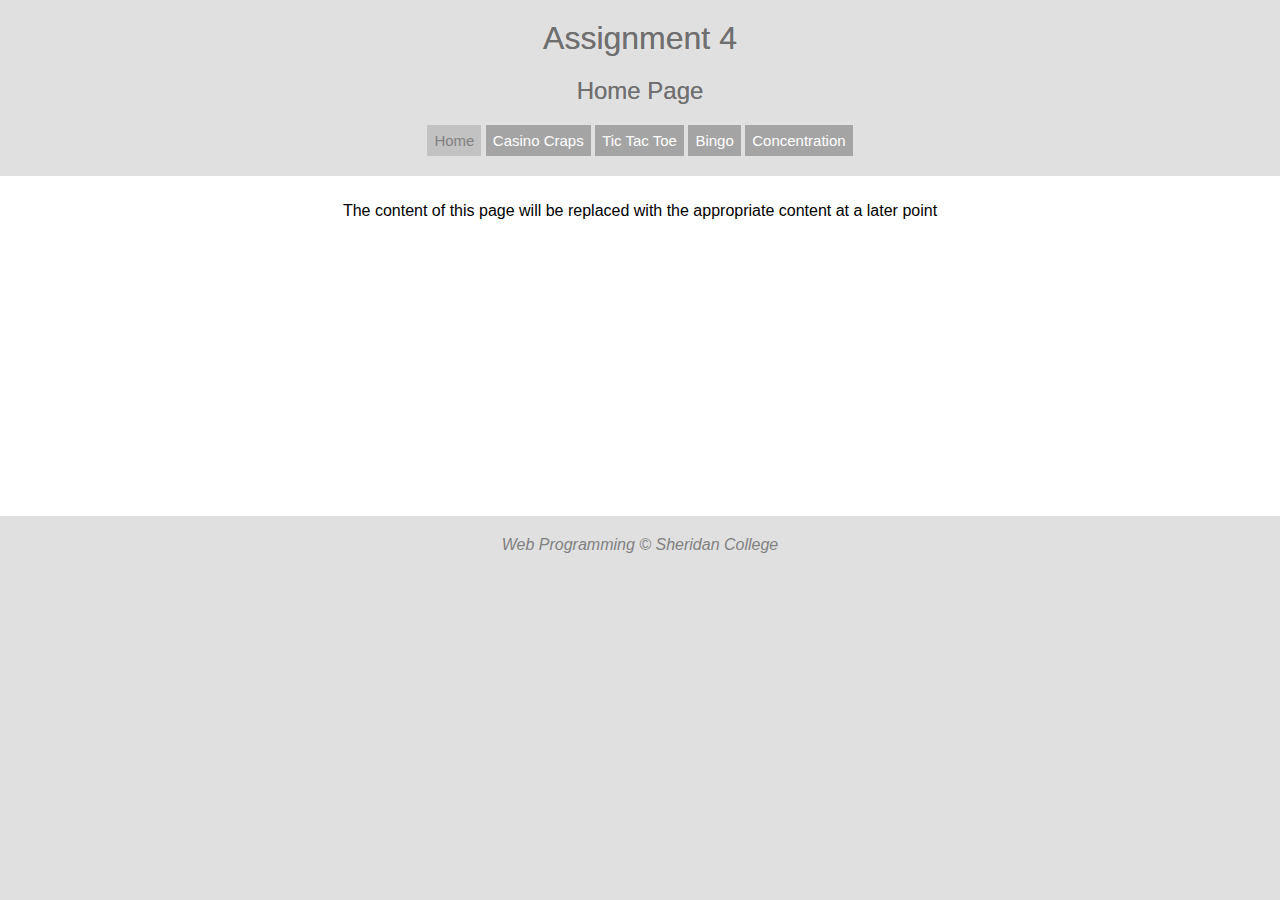
<file: index.html>
<!DOCTYPE html>
<html lang="en">
<head>
<title> Home</title>
<meta charset="utf-8">
<link rel="stylesheet" href="CSS/style.css">
<!-- <script type="text/javascript" src="JS/script.js"></script> -->
<!--
File name: Home.html
Author:
Date created:
Date modified:
Version: 1.0
Description:
-->

</head>
<body>
<header>
	<h1>Assignment 4</h1>
	<h2> Home Page</h2>
</header>
<nav>   
	<a class="active" href="Home.html">Home</a>
    <a href="CasinoCraps.html">Casino Craps</a>
    <a href="TicTacToe.html">Tic Tac Toe</a>
    <a href="Bingo.html">Bingo</a>
    <a  href="Concentration.html">Concentration</a>
</nav>
	
<main>
	<p>The content of this page will be replaced with the appropriate content at a later point</p>
</main>
<footer>
       <address>Web Programming &copy; Sheridan College</address>         
</footer>
</body>
</html>
</file>
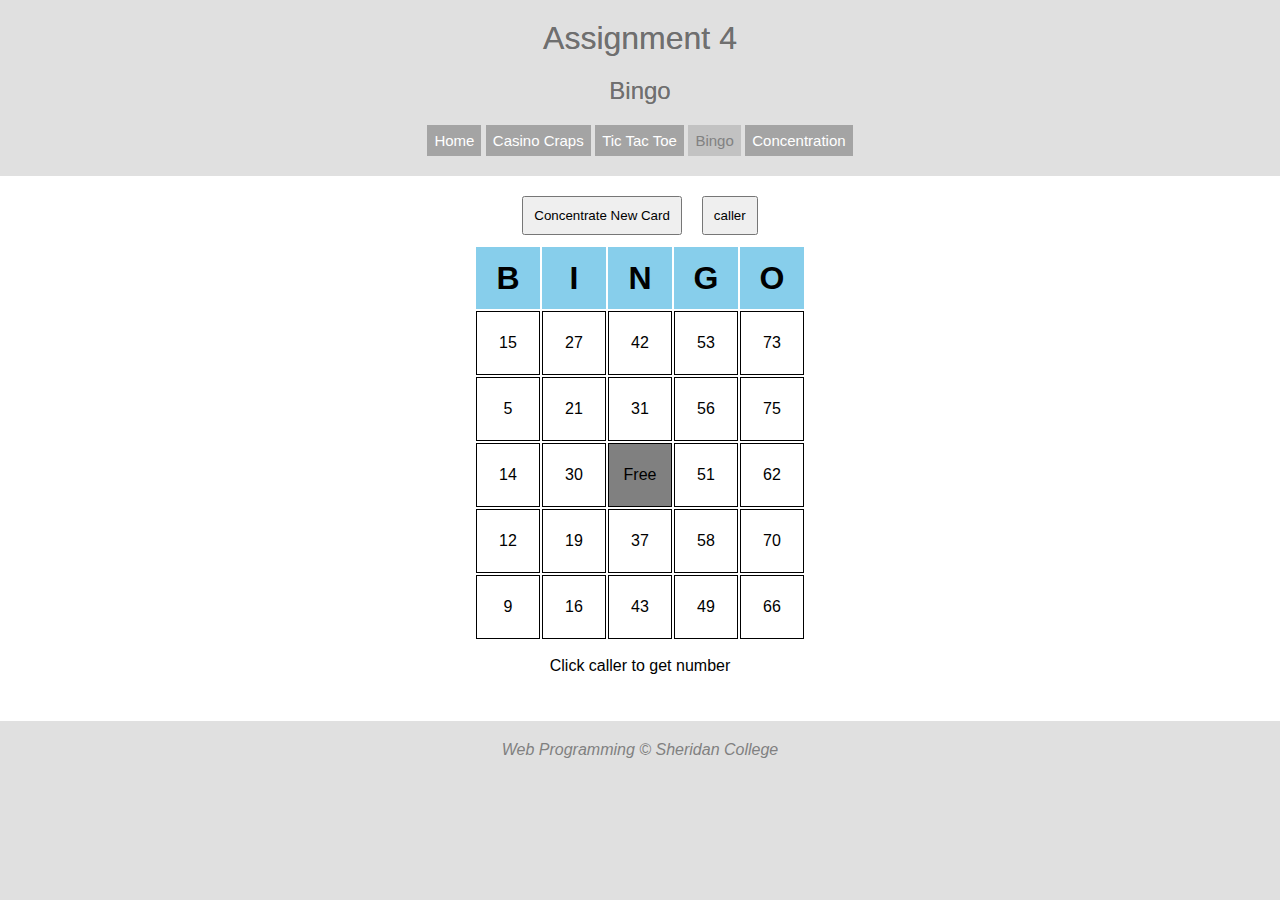
<file: Bingo.html>
<!DOCTYPE html>
<html lang="en">
<head>
<title> Bingo game</title>
<meta charset="utf-8">
<link rel="stylesheet" href="CSS/style.css">
<script src="JS/script.js">  </script>

<!--
File name: Bingo.html
Author: Thao, Doan
Date created: June 28
Date modified:
Version: 3.0
Description: 
 Bingo is a game of chance in which each player matches numbers printed 
in different arrangements on 5×5 cards with the numbers the game host (caller) draws at random,
 marking the selected numbers with tiles. 
When a player finds the selected numbers are arranged on their card in a row, 
they call out "Bingo!" to alert all participants to a winning card, 
which prompts the game host (or an associate assisting the host)
 to examine the card for verification of the win. 
Players compete against one another to be the first to have a winning arrangement for the prize or jackpot.
 After a winner is declared, the players clear their number cards of the tiles and the game host begins a new round of play.

-->

</head>
<body>
<header>
	<h1>Assignment 4</h1>
	<h2> Bingo</h2>
</header>
<nav>
	<a href="index.html">Home</a>
    <a href="CasinoCraps.html">Casino Craps</a>
    <a href="TicTacToe.html">Tic Tac Toe</a>
    <a  class="active" href="Bingo.html">Bingo</a>
    <a href="Concentration.html">Concentration</a>
</nav>

<main>

</main>
<footer>
       <address>Web Programming &copy; Sheridan College</address>
</footer>


<script> document.addEventListener('DOMContentLoaded', playBingo);</script>
</body>
</html>
</file>
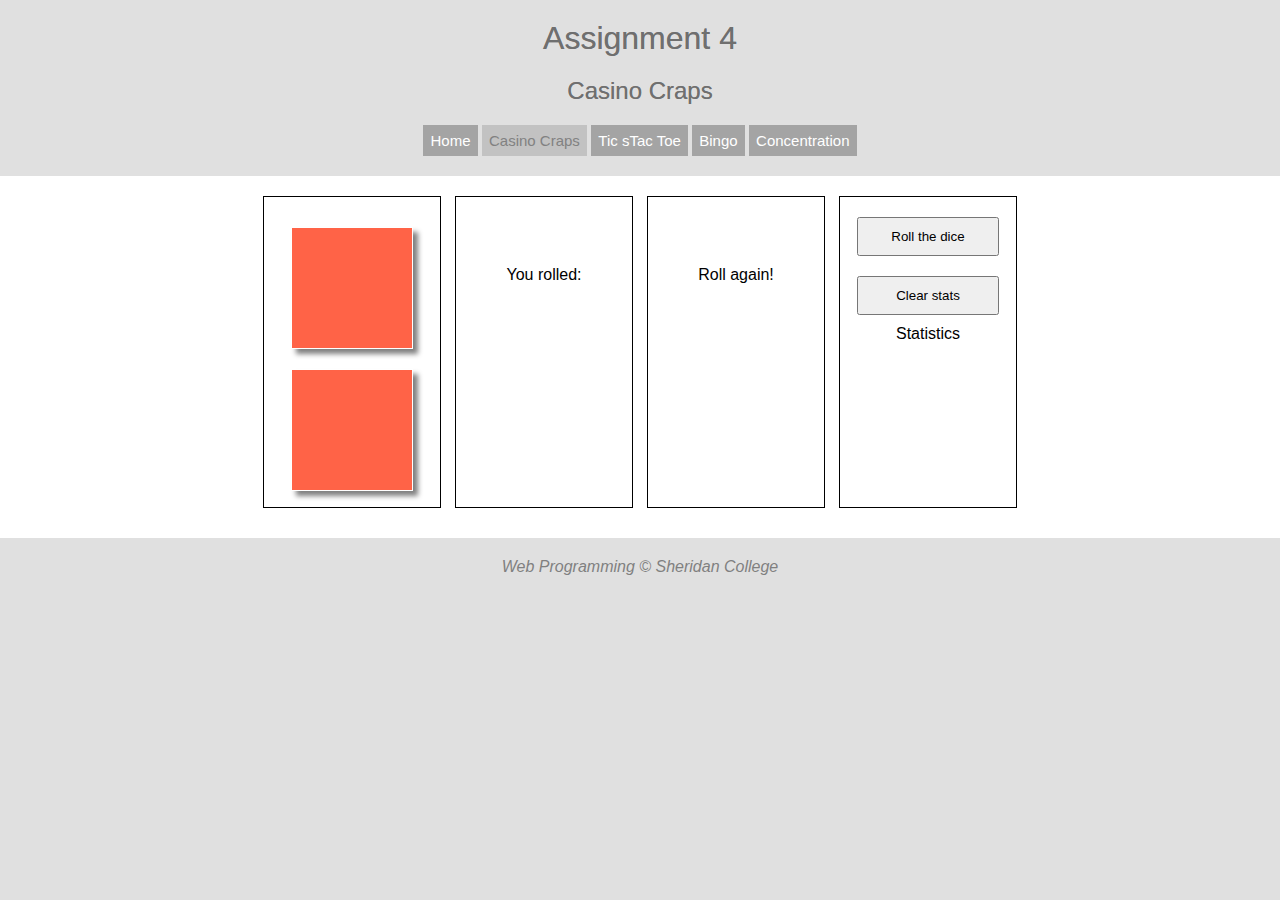
<file: CasinoCraps.html>
<!DOCTYPE html>
<html lang="en">
<head>
<title>Casino Craps game</title>
<meta charset="utf-8">
<link rel="stylesheet" href="CSS/style.css">
<script src="JS/script.js">  </script>

<!--
File name: CasinoCraps.html
Author: Thao Doan
Date created: June 2018
Date modified: July 1, 2018
Version: 3.0
Description:
Program to play the casino game of Craps. 
At the beginning of the game, the player rolls a pair of dice and computes the total. 
If the total is 2, 3, or 12 (called "craps"), the player loses. If the total is 7 or 11 (called a "natural"), the player wins.

If the total is any other number, that number becomes the "point". 
From here, the player keeps rolling the dice until (a) the point comes up again, in which case the player wins, 
or (b) a 7 appears, in which case the player loses.
 The numbers 2,3,11, and 12 no longer have special significance after the first rolls.
-->

</head>
<body>
<header>
	<h1>Assignment 4</h1>
	<h2>Casino Craps</h2>
</header>
<nav>   
	<a href="index.html">Home</a>
    <a  class="active" href="CasinoCraps.html">Casino Craps</a>
    <a href="TicTacToe.html">Tic sTac Toe</a>
    <a href="Bingo.html">Bingo</a>
    <a href="Concentration.html">Concentration</a>
</nav>
	
<main >
	<section id="CasinoCraps">
	</section>
</main>
<footer>
       <address>Web Programming &copy; Sheridan College</address>         
</footer>


<script> document.addEventListener('DOMContentLoaded', playCasinoCraps);</script>

</body>
</html>
</file>
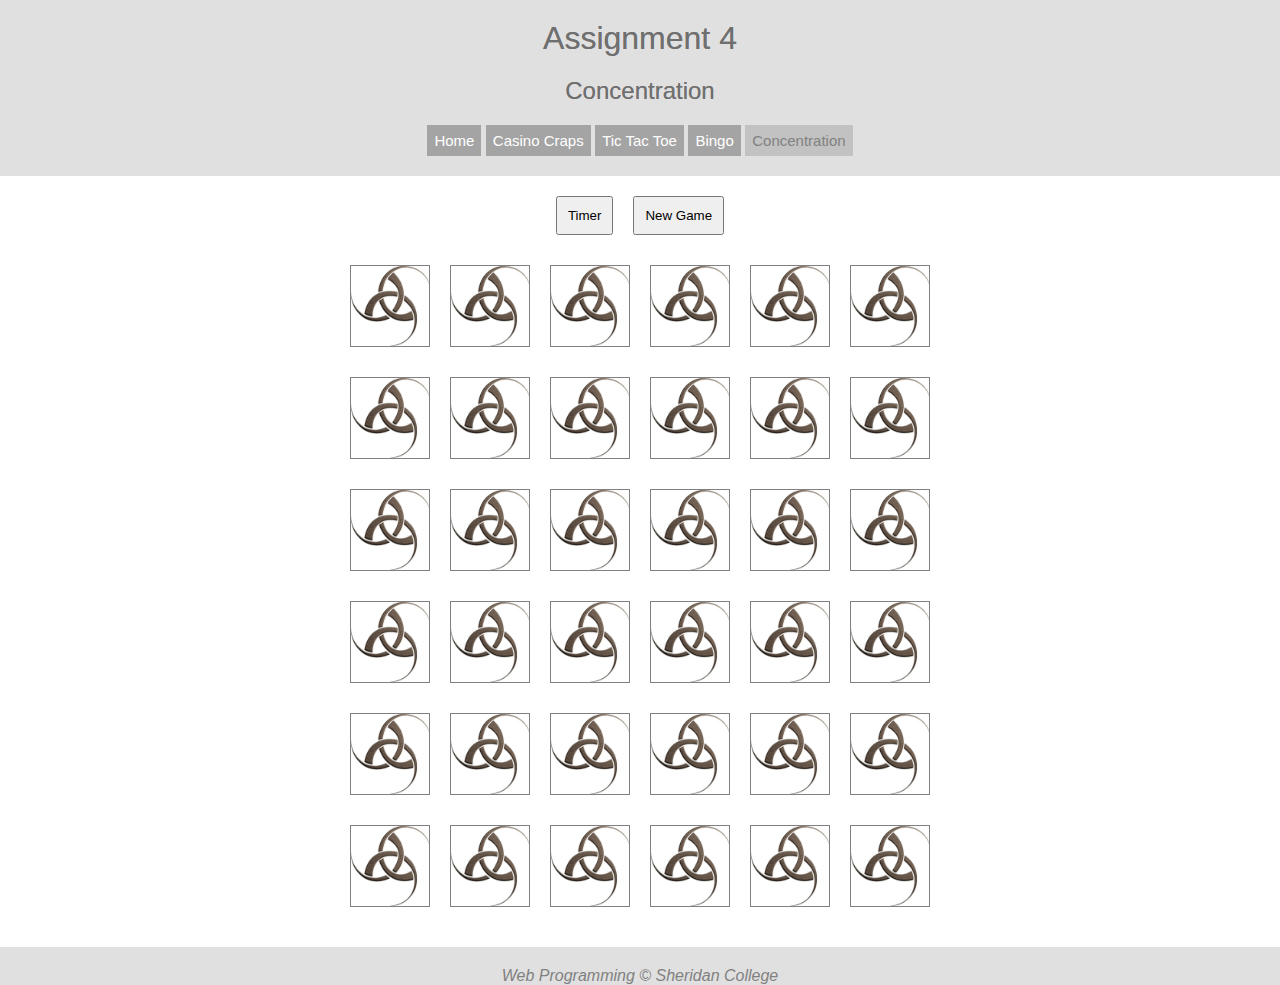
<file: Concentration.html>
<!DOCTYPE html>
<html lang="en">
<head>
<title> Concentration game</title>
<meta charset="utf-8">
<link rel="stylesheet" href="CSS/style.css">
<script src="JS/script.js">  </script>

<!--
File name: Concentration.html
Author: Thao Doan
Date created:  June 22, 2018
Date modified: 
Version: 4.1
Description: this is the memory game, we click a pair of tile and check if they match
if they are match, keep their front picture up
they they don't match, turn it back
do it until we flip all the front

the timer will count how much time user takes to finish the game
-->

</head>
<body>
<header>
	<h1>Assignment 4</h1>
	<h2> Concentration</h2>
</header>
<nav>
	<a href="index.html">Home</a>
    <a href="CasinoCraps.html">Casino Craps</a>
    <a href="TicTacToe.html">Tic Tac Toe</a>
    <a href="Bingo.html">Bingo</a>
    <a class="active" href="Concentration.html">Concentration</a>
</nav>

<main>
	<div id= "Concentration">
	</div>
</main>
<footer>
       <address>Web Programming &copy; Sheridan College</address>
</footer>


<script> document.addEventListener('DOMContentLoaded', playConcentration);</script>
</body>
</html>
</file>
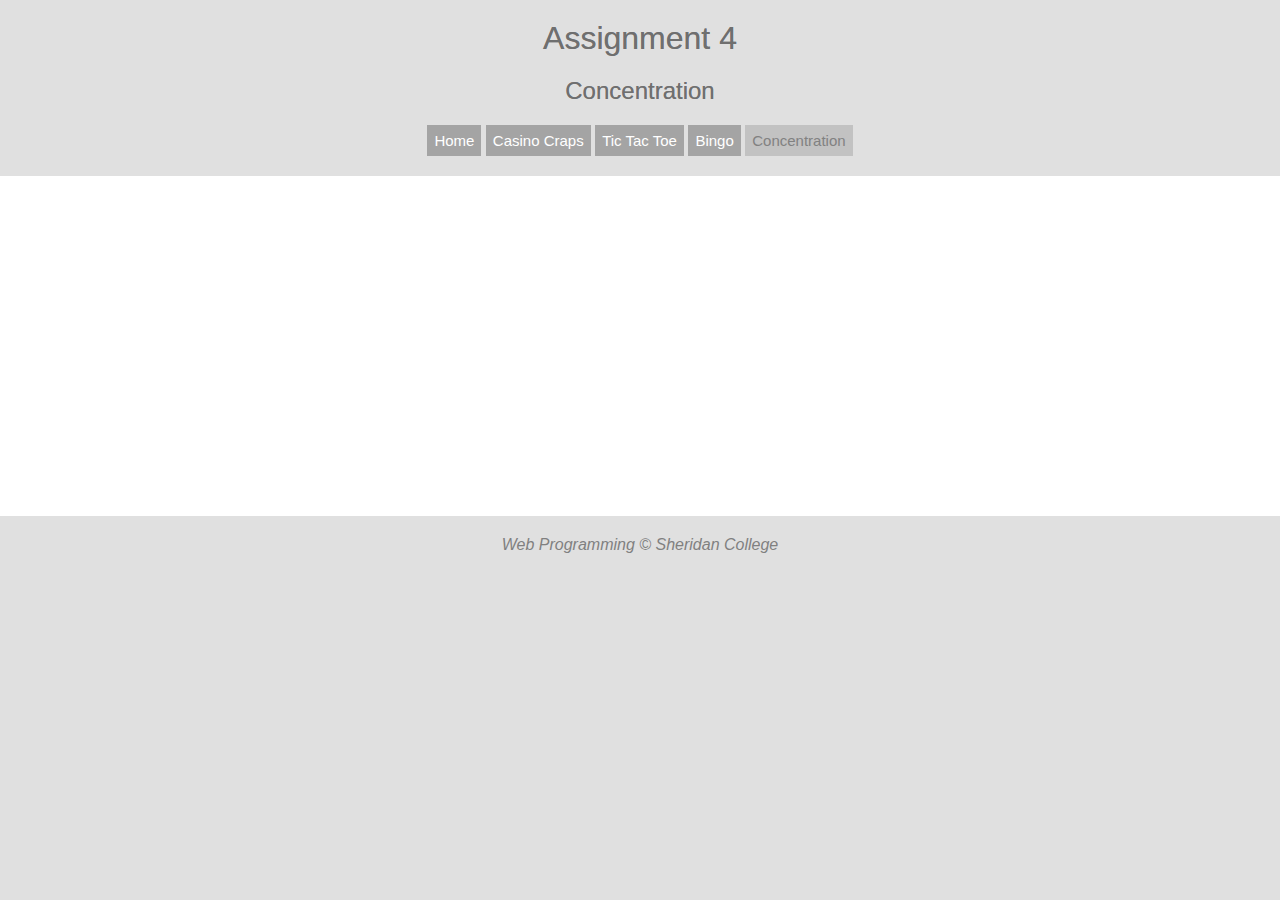
<file: online.html>
<!DOCTYPE html>
<html lang="en">
<head>
<title> Concentration game</title>
<meta charset="utf-8">
<link rel="stylesheet" href="CSS/style.css">
<!-- <script type="text/javascript" src="JS/script.js"></script> -->
<!--
File name: Concentration.html
Author:
Date created:
Date modified:
Version: 1.0
Description:
-->

</head>
<body>
<header>
	<h1>Assignment 4</h1>
	<h2> Concentration</h2>
</header>
<nav>
	<a href="Home.html">Home</a>
    <a href="CasinoCraps.html">Casino Craps</a>
    <a href="TicTacToe.html">Tic Tac Toe</a>
    <a href="Bingo.html">Bingo</a>
    <a class="active" href="Concentration.html">Concentration</a>
</nav>

<main>

</main>
<footer>
       <address>Web Programming &copy; Sheridan College</address>
</footer>


<script>
var gameBox = document.getElementsByTagName("main")[0];
'use strict';

var cardsArray = [{
  'name': 'shell',
  'img': 'images/cards/card1.jpg'
}, {
  'name': 'star',
  'img': 'images/cards/card2.jpg'
}, {
  'name': 'bobomb',
  'img': 'images/cards/card1.jpg'
}, {
  'name': 'mario',
  'img': 'images/cards/card1.jpg'
}, {
  'name': 'luigi',
  'img': 'images/cards/card1.jpg'
}, {
  'name': 'peach',
  'img': 'images/cards/card1.jpg'
}, {
  'name': '1up',
  'img': 'images/cards/card1.jpg'
}, {
  'name': 'mushroom',
  'img': 'images/cards/card1.jpg'
}, {
  'name': 'thwomp',
  'img': 'images/cards/card1.jpg'
}, {
  'name': 'bulletbill',
  'img': 'images/cards/card1.jpg'
}, {
  'name': 'coin',
  'img': 'images/cards/card1.jpg'
}, {
  'name': 'goomba',
  'img': 'images/cards/card1.jpg'
}];

var gameGrid = cardsArray.concat(cardsArray).sort(function () {
  return 0.5 - Math.random();
});

var firstGuess = '';
var secondGuess = '';
var count = 0;
var previousTarget = null;
var delay = 1200;


var grid = document.createElement('section');
grid.setAttribute('class', 'grid');
gameBox.appendChild(grid);

gameGrid.forEach(function (item) {
  var name = item.name,
      img = item.img;


  var card = document.createElement('div');
  card.classList.add('card');
  card.dataset.name = name;

  var front = document.createElement('div');
  front.classList.add('front');

  var back = document.createElement('div');
  back.classList.add('back');
  back.style.backgroundImage = 'url(' + img + ')';

  grid.appendChild(card);
  card.appendChild(front);
  card.appendChild(back);
});

var match = function match() {
  var selected = document.querySelectorAll('.selected');
  selected.forEach(function (card) {
    card.classList.add('match');
  });
};

var resetGuesses = function resetGuesses() {
  firstGuess = '';
  secondGuess = '';
  count = 0;
  previousTarget = null;

  var selected = document.querySelectorAll('.selected');
  selected.forEach(function (card) {
    card.classList.remove('selected');
  });
};

grid.addEventListener('click', function (event) {

  var clicked = event.target;

  if (clicked.nodeName === 'SECTION' || clicked === previousTarget || clicked.parentNode.classList.contains('selected') || clicked.parentNode.classList.contains('match')) {
    return;
  }

  if (count < 2) {
    count++;
    if (count === 1) {
      firstGuess = clicked.parentNode.dataset.name;
      console.log(firstGuess);
      clicked.parentNode.classList.add('selected');
    } else {
      secondGuess = clicked.parentNode.dataset.name;
      console.log(secondGuess);
      clicked.parentNode.classList.add('selected');
    }

    if (firstGuess && secondGuess) {
      if (firstGuess === secondGuess) {
        setTimeout(match, delay);
      }
      setTimeout(resetGuesses, delay);
    }
    previousTarget = clicked;
  }
});




</script>
</body>
</html>
</file>
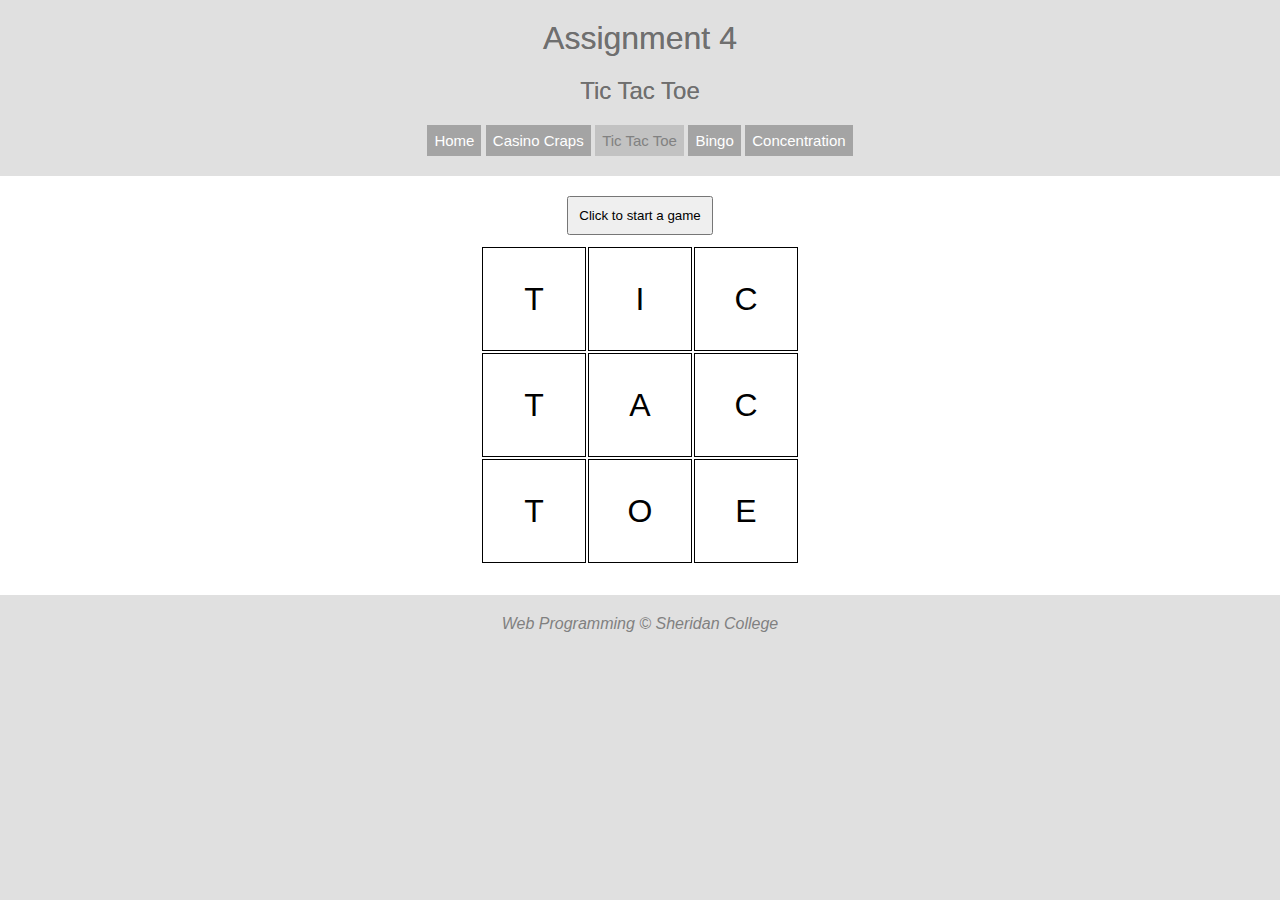
<file: TicTacToe.html>
<!DOCTYPE html>
<html lang="en">
<head>
<title> Tic Tac Toe game</title>
<meta charset="utf-8">
<link rel="stylesheet" href="CSS/style.css">
<script src="JS/script.js">  </script>

<!--
File name: TicTacToe.html
Author: Thao, Doan
Date created:
Date modified:
Version: 5.0
Description:
2 player game, player symbol is marked when a cell is clicked
any player has their symbols aligned like a line will win the game
when the game is over, the dialog message is displayed with the winner symbol
click wherever when the game is over to restart a new game
-->

</head>
<body >
<header>
	<h1>Assignment 4</h1>
	<h2> Tic Tac Toe</h2>
</header>
<nav>   
	<a href="index.html">Home</a>
    <a href="CasinoCraps.html">Casino Craps</a>
    <a class="active" href="TicTacToe.html">Tic Tac Toe</a>
    <a href="Bingo.html">Bingo</a>
    <a href="Concentration.html">Concentration</a>
</nav>
	
<main id="TicTacToe">
	
</main>
<footer>
       <address>Web Programming &copy; Sheridan College</address>         
</footer>
<script> document.addEventListener('DOMContentLoaded', playTicTacToe);</script>
</body>
</html>
</file>
<file: CSS/style.css>
body {
    background: #e0e0e0;
    font-family: Helvetica,Arial,"Lucida Grande",sans-serif;
    margin: 0 auto;
    text-align: center;
}
main, section {

    width: 100%;
    padding-top: 10px;
    background-color: white;   
}
main {
    padding-bottom: 30px;
    min-height: 300px;
}
table {
	margin: auto;
}
button {
	padding: 10px;
	margin: 10px;
}
.TTTBoard {
	position:  relative;
}
.TTTBoard td {
	
	height: 100px;
    width:  100px;
    font-size: 2em;
	border: 1px solid black;   
}
#displayWinner {
	text-shadow: 1px 1px 1px grey;
	color: Orange;
}
#endGameDialog {
	display: none;
	margin: 20px auto;
    position: absolute; 
    z-index: 1; 
	width: 400px;
	height: 200px;
	background-color: white;
    padding-top: 100px; /* Location of the box */
    left: 0;
	bottom: 0;
	right: 0;
    top: 200px;
	box-shadow: 0 4px 8px 0 rgba(0, 0, 0, 0.2), 0 6px 20px 0 rgba(0, 0, 0, 0.19);
}
#fullScreenTTT {

}

table td {
	height: 60px;
    width: 60px;
    font-size: 1em;
  
}
table th {
	height: 60px;
    width: 60px;
    font-size: 2em;
	background-color: SkyBlue;	
}

.BingoBoard tr td{
	border: 1px solid black;
}


.tile {
	border: 1px solid Gray;
	background-color: lightGray;
	margin: 10px;
	width: 80px;
	height: 80px;
    background-size: 80px 80px;
}
#Concentration section{
	width: 600px;
	margin: auto;
	display: flex;
}

img {
	height: 80px;
    width: 80px;	
}
#CasinoCraps {
	display: flex;
	width: 60%;
	margin: auto;
}

.box {
	padding-top: 10px;
	margin: auto;
	border: 1px solid black;
	width: 23%;
	height: 300px;
}
.diceBox {
	padding: 15px;
	font-size: 3em;
	margin: 20px auto;
	border: 1px solid white;
	background-color: Tomato;
	box-shadow: 5px 5px 5px grey;
	width: 90px; 
	height: 90px;
}
#column2  span{
	font-size: 5em;
	color: red;	
}
#column3  span{
	font-size: 5em;
	color: red;	
}

.box button {
	width: 80%;
}
header h1, h2 {
    color: #6f6f6f;  
    font-family: Lato, sans-serif;
    font-weight: 400;
    margin: 20px 0 0;
    text-align: center;
    text-shadow: 0 0 0 rgba(0,0,0,.4);
}

footer {
    margin: auto;
    padding-top: 10px;
    margin-top: 10px;
    text-align: center;
    color: gray;
    clear: both;
}
 
 
/* navigation */
nav {
    margin: 20px auto;
    width: 450px;
    text-align: center;
}
nav a {
    background-color: #a4a4a4;
    color: #fff;
    display: inline-block;
    font-family: Lato, sans-serif;
    font-size: 15px;
    padding: 7px;
    text-decoration: none;
}
nav a.active, nav a:hover {
    background: #c2c2c2;
    color: #818181;
}
</file>
